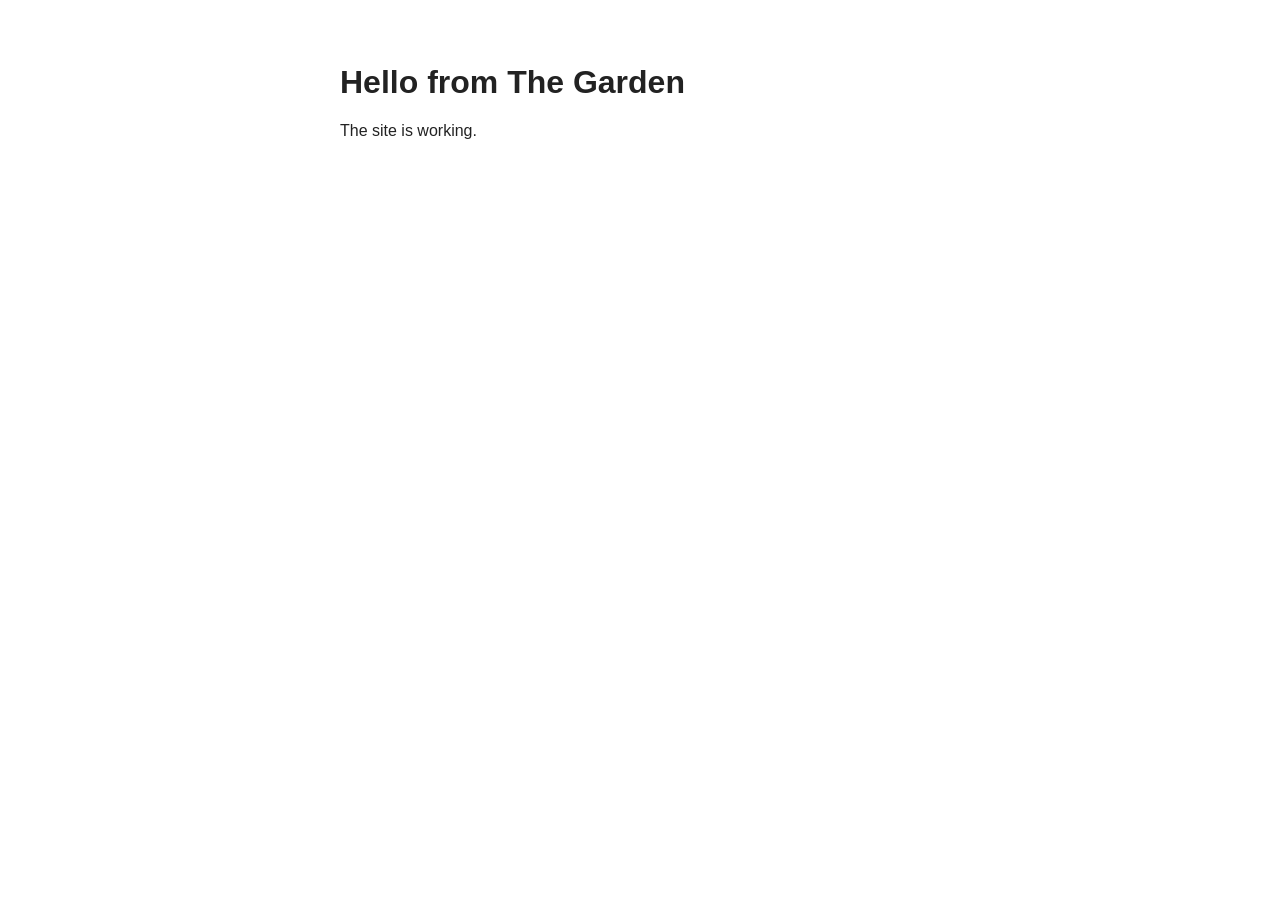
<file: www/index.html>
<!DOCTYPE html>
<html lang="en">
<head>
    <meta charset="UTF-8">
    <meta name="viewport" content="width=device-width, initial-scale=1.0">
    <title>The Garden</title>
    <style>
        body {
            font-family: sans-serif;
            max-width: 600px;
            margin: 4rem auto;
            padding: 0 1rem;
            color: #222;
        }
    </style>
</head>
<body>
    <h1>Hello from The Garden</h1>
    <p>The site is working.</p>
</body>
</html>
</file>
